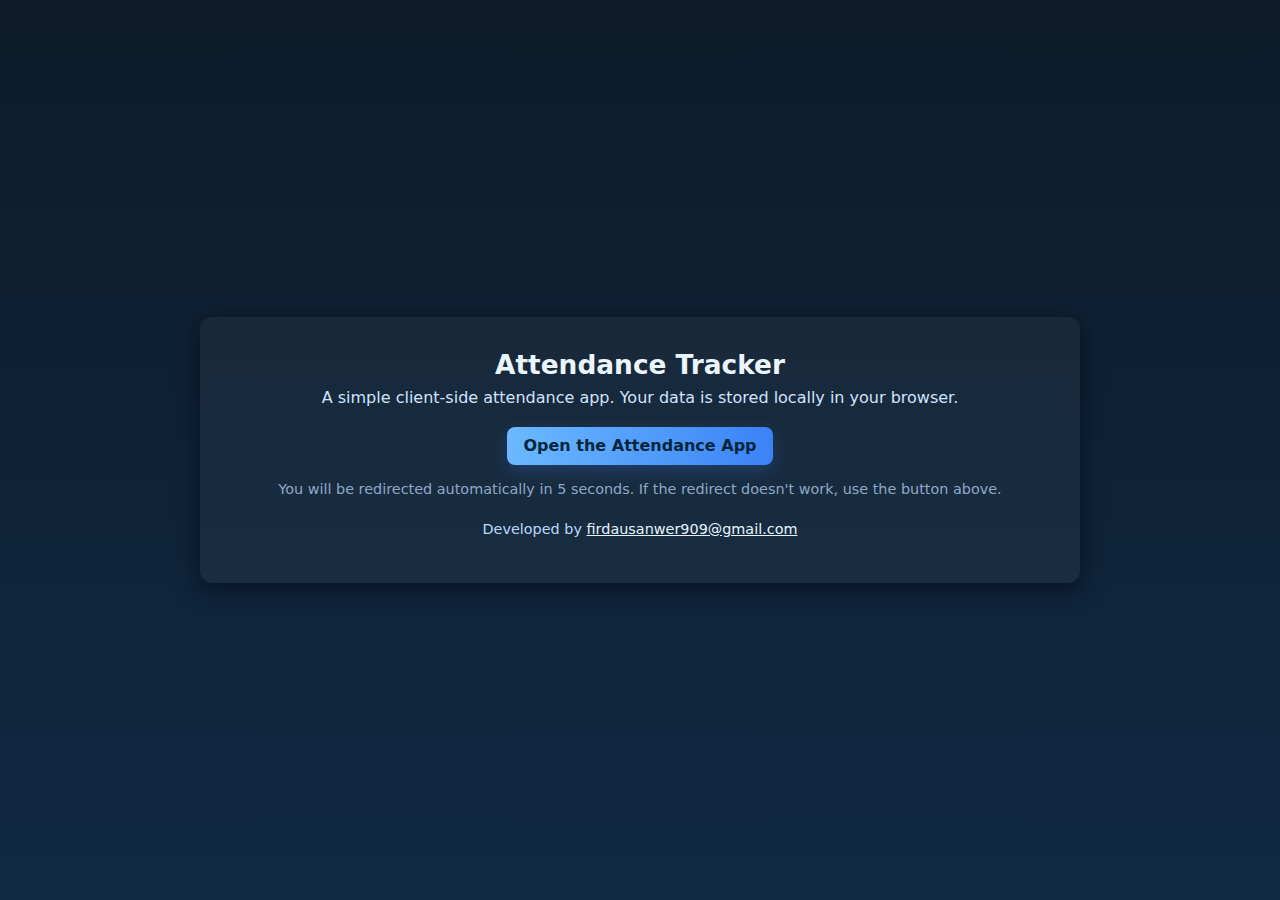
<file: index.html>
<!doctype html>
<html lang="en">
  <head>
    <meta charset="utf-8" />
    <meta name="viewport" content="width=device-width,initial-scale=1" />
    <title>Attendance Tracker — Home</title>
    <meta http-equiv="refresh" content="5;url=attendance.html" />
    <link rel="stylesheet" href="css/style.css" />
    <style>
      /* small overrides to center contents on the landing page */
      body.landing {
        display: flex;
        align-items: center;
        justify-content: center;
        min-height: 100vh;
        padding: 2rem;
        background: linear-gradient(180deg, #0d1b2a 0%, #102a43 100%);
        color: #e6eef8;
      }
      .landing .card {
        max-width: 880px;
        width: 100%;
        background: rgba(255,255,255,0.04);
        border-radius: 12px;
        padding: 2rem;
        box-shadow: 0 6px 24px rgba(2,6,23,0.6);
        text-align: center;
      }
      .landing h1 { margin: 0 0 0.5rem 0; font-size: 1.65rem; }
      .landing p.lead { margin: 0 0 1.25rem 0; color: #cfe3ff; }
      .btn-cta {
        display: inline-block;
        background: linear-gradient(90deg,#6bb9ff,#3b82f6);
        color: #04263b;
        padding: 0.6rem 1rem;
        border-radius: 8px;
        text-decoration: none;
        font-weight: 600;
        box-shadow: 0 6px 18px rgba(59,130,246,0.24);
      }
      .meta-note { margin-top: 1rem; font-size: 0.9rem; color: #90a8c7; }
    </style>
  </head>
  <body class="landing">
    <div class="card">
      <h1>Attendance Tracker</h1>
      <p class="lead">A simple client-side attendance app. Your data is stored locally in your browser.</p>
      <p>
        <a class="btn-cta" href="attendance.html">Open the Attendance App</a>
      </p>
      <p class="meta-note">You will be redirected automatically in 5 seconds. If the redirect doesn't work, use the button above.</p>
      <p style="margin-top:1.5rem;font-size:0.9rem;color:#bcd7ff">Developed by <a href="mailto:firdausanwer909@gmail.com" style="color:#e6f4ff;text-decoration:underline">firdausanwer909@gmail.com</a></p>
    </div>

    <script>
      // Gentle UX: if user interacts, don't redirect.
      let redirect = true;
      window.addEventListener('click', ()=> redirect = false, {once:true});
      setTimeout(()=>{
        if (redirect) location.href = 'attendance.html';
      }, 5000);
    </script>
  </body>
</html>
</file>
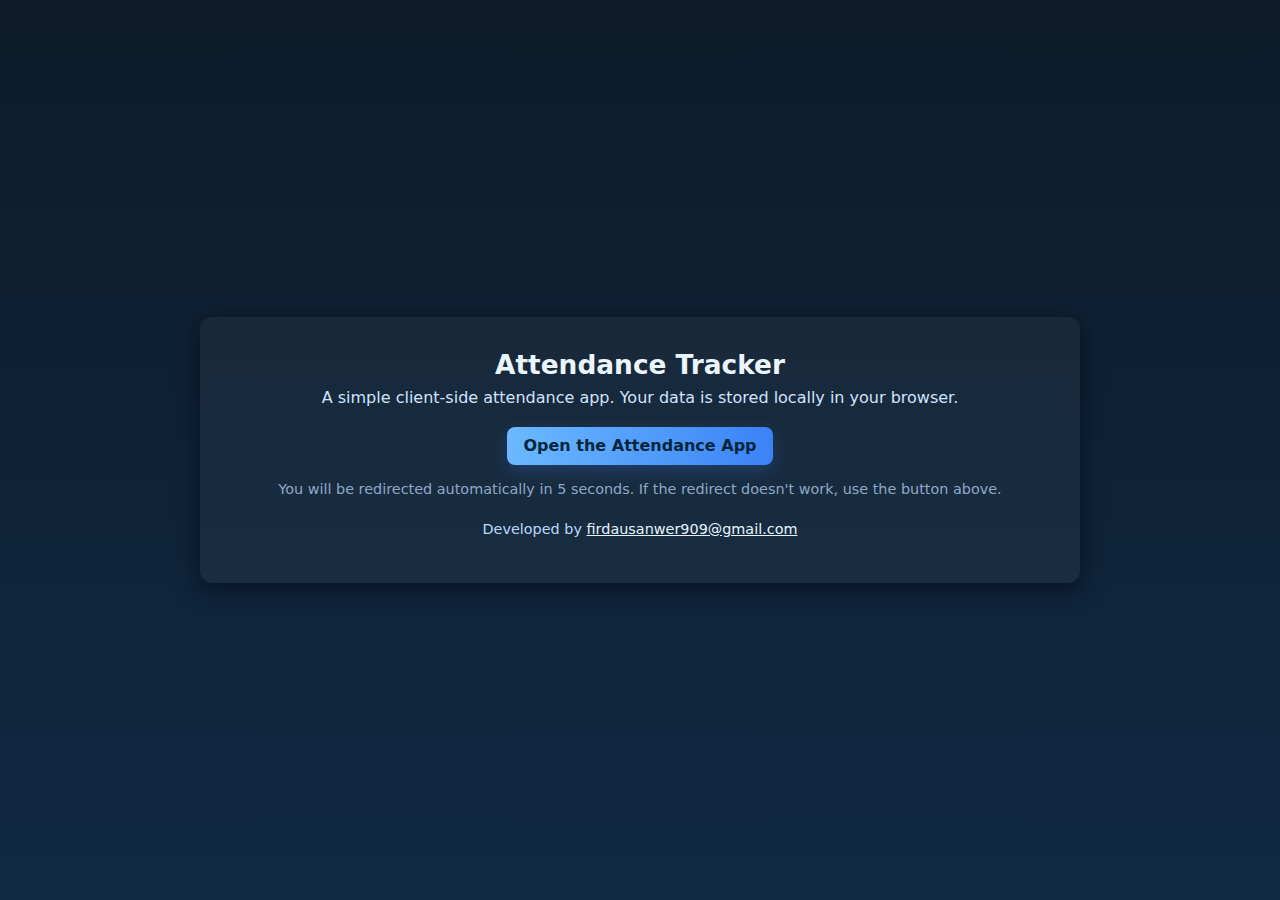
<file: WEB/index.html>
<!doctype html>
<html lang="en">
  <head>
    <meta charset="utf-8" />
    <meta name="viewport" content="width=device-width,initial-scale=1" />
    <title>Attendance Tracker — Home</title>
    <meta http-equiv="refresh" content="5;url=attendance.html" />
    <link rel="stylesheet" href="css/style.css" />
    <style>
      /* small overrides to center contents on the landing page */
      body.landing {
        display: flex;
        align-items: center;
        justify-content: center;
        min-height: 100vh;
        padding: 2rem;
        background: linear-gradient(180deg, #0d1b2a 0%, #102a43 100%);
        color: #e6eef8;
      }
      .landing .card {
        max-width: 880px;
        width: 100%;
        background: rgba(255,255,255,0.04);
        border-radius: 12px;
        padding: 2rem;
        box-shadow: 0 6px 24px rgba(2,6,23,0.6);
        text-align: center;
      }
      .landing h1 { margin: 0 0 0.5rem 0; font-size: 1.65rem; }
      .landing p.lead { margin: 0 0 1.25rem 0; color: #cfe3ff; }
      .btn-cta {
        display: inline-block;
        background: linear-gradient(90deg,#6bb9ff,#3b82f6);
        color: #04263b;
        padding: 0.6rem 1rem;
        border-radius: 8px;
        text-decoration: none;
        font-weight: 600;
        box-shadow: 0 6px 18px rgba(59,130,246,0.24);
      }
      .meta-note { margin-top: 1rem; font-size: 0.9rem; color: #90a8c7; }
    </style>
  </head>
  <body class="landing">
    <div class="card">
      <h1>Attendance Tracker</h1>
      <p class="lead">A simple client-side attendance app. Your data is stored locally in your browser.</p>
      <p>
        <a class="btn-cta" href="attendance.html">Open the Attendance App</a>
      </p>
      <p class="meta-note">You will be redirected automatically in 5 seconds. If the redirect doesn't work, use the button above.</p>
      <p style="margin-top:1.5rem;font-size:0.9rem;color:#bcd7ff">Developed by <a href="mailto:firdausanwer909@gmail.com" style="color:#e6f4ff;text-decoration:underline">firdausanwer909@gmail.com</a></p>
    </div>

    <script>
      // Gentle UX: if user interacts, don't redirect.
      let redirect = true;
      window.addEventListener('click', ()=> redirect = false, {once:true});
      setTimeout(()=>{
        if (redirect) location.href = 'attendance.html';
      }, 5000);
    </script>
  </body>
</html>
</file>
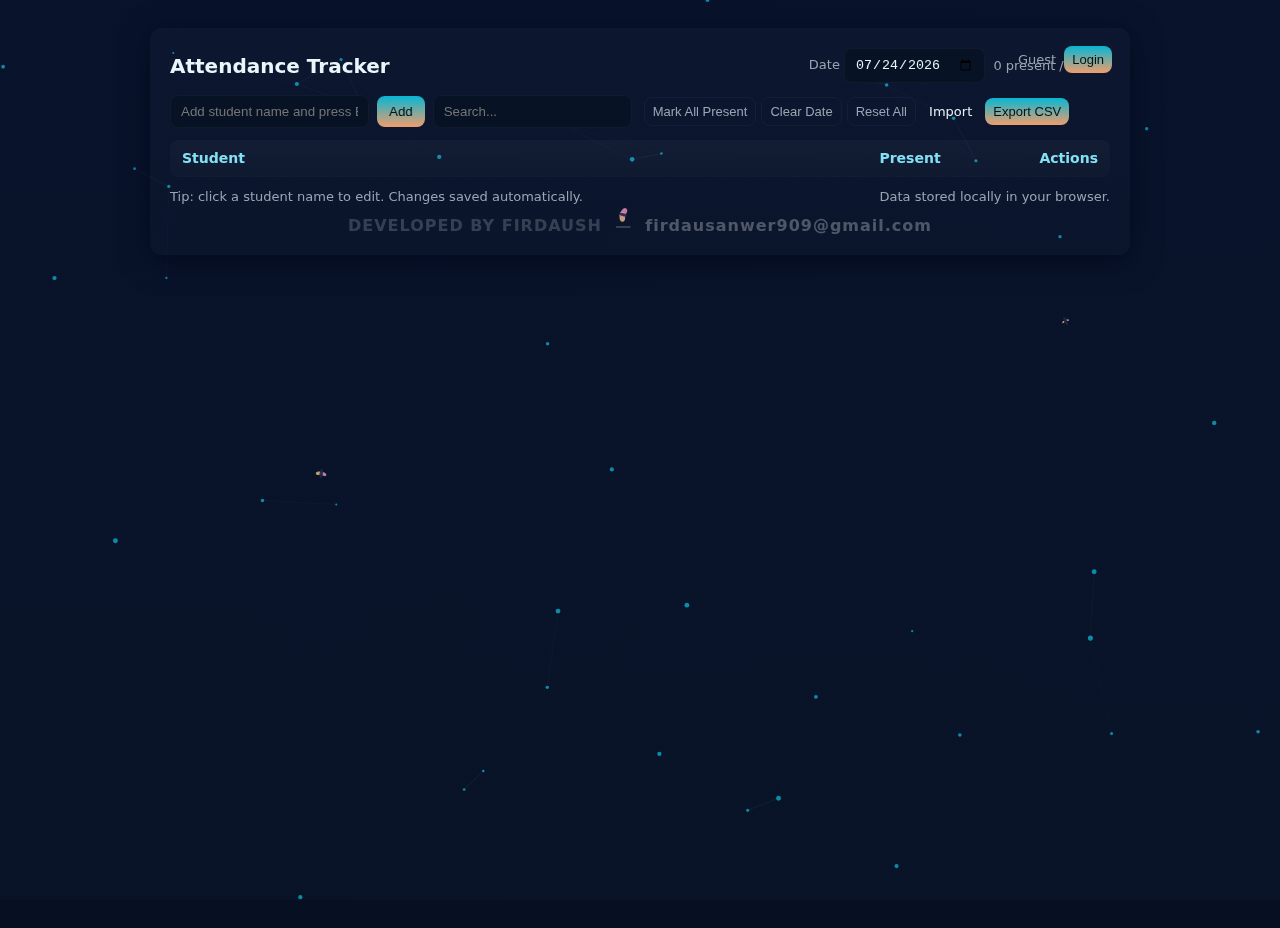
<file: attendance.html>
<!doctype html>
<html lang="en">
  <head>
    <meta charset="utf-8" />
    <meta name="viewport" content="width=device-width,initial-scale=1" />
    <title>Attendance Tracker</title>
    <link rel="stylesheet" href="css/style.css">
  </head>
  <body>
  <canvas id="bg-canvas" aria-hidden="true"></canvas>
  <div class="wrap" role="application" aria-label="Attendance tracker">
      <div class="account">
        <span id="acctName" class="muted">Guest</span>
        <button id="loginBtn" class="small">Login</button>
        <button id="logoutBtn" class="small" style="display:none">Logout</button>
      </div>
      <header>
        <h1>Attendance Tracker</h1>
        <div class="controls">
          <label class="muted">Date
            <input id="date" type="date" />
          </label>
          <div class="muted" id="stats">0 present / 0 total</div>
        </div>
      </header>

      <div class="row">
        <div class="left">
          <input id="nameInput" type="text" placeholder="Add student name and press Enter" />
          <button id="addBtn">Add</button>
          <input id="search" class="search" type="text" placeholder="Search..." />
        </div>

        <div class="right">
          <button id="markAll" class="ghost small">Mark All Present</button>
          <button id="clearDate" class="ghost small">Clear Date</button>
          <button id="clearAll" class="ghost small">Reset All</button>
          <label class="ghost small file-label">
            Import <input id="importFile" class="file" type="file" accept=".csv,text/csv" />
          </label>
          <button id="exportCsv" class="small">Export CSV</button>
        </div>
      </div>

      <table id="tbl" aria-live="polite">
        <thead>
          <tr>
            <th class="name">Student</th>
            <th class="present">Present</th>
            <th class="actions">Actions</th>
          </tr>
        </thead>
        <tbody id="tbody"></tbody>
      </table>

      <footer>
        <div class="muted">Tip: click a student name to edit. Changes saved automatically.</div>
        <div class="muted">Data stored locally in your browser.</div>
      </footer>
  <div class="credit">DEVELOPED BY FIRDAUSH &nbsp;—&nbsp; <a class="credit-link" href="mailto:firdausanwer909@gmail.com">firdausanwer909@gmail.com</a></div>
    </div>

    <script src="js/app.js" defer></script>
    <!-- Auth modal -->
    <div id="authModal" class="modal" aria-hidden="true">
      <div class="modal-content" role="dialog" aria-modal="true" aria-labelledby="authTitle">
        <h2 id="authTitle">Login or Register</h2>
        <div class="tabs">
          <button id="tabLogin" class="active">Login</button>
          <button id="tabRegister">Register</button>
        </div>
        <div class="form" id="loginForm">
          <label>Username<input id="loginUser" type="text" /></label>
          <label>Password<input id="loginPass" type="password" /></label>
          <div class="actions"><button id="doLogin">Login</button><button id="closeAuth" class="ghost">Close</button></div>
        </div>
        <div class="form" id="regForm" style="display:none">
          <label>Username<input id="regUser" type="text" /></label>
          <label>Password<input id="regPass" type="password" /></label>
          <label>Confirm<input id="regPass2" type="password" /></label>
          <div class="actions"><button id="doRegister">Register</button><button id="closeAuth2" class="ghost">Close</button></div>
        </div>
        <div id="authMsg" class="muted small"></div>
      </div>
    </div>
  </body>
</html>
</file>
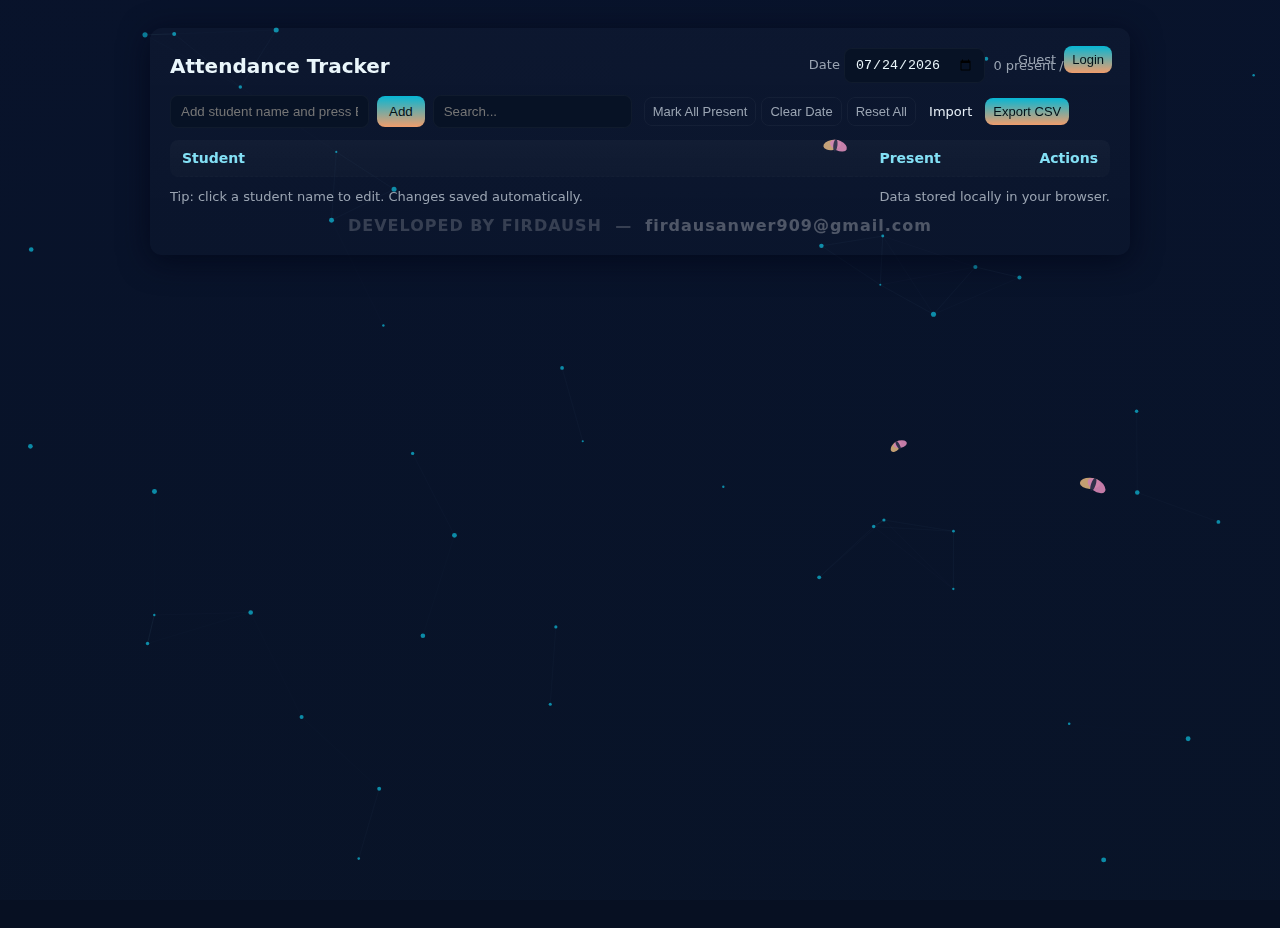
<file: WEB/attendance.html>
<!doctype html>
<html lang="en">
  <head>
    <meta charset="utf-8" />
    <meta name="viewport" content="width=device-width,initial-scale=1" />
    <title>Attendance Tracker</title>
    <link rel="stylesheet" href="css/style.css">
  </head>
  <body>
  <canvas id="bg-canvas" aria-hidden="true"></canvas>
  <div class="wrap" role="application" aria-label="Attendance tracker">
      <div class="account">
        <span id="acctName" class="muted">Guest</span>
        <button id="loginBtn" class="small">Login</button>
        <button id="logoutBtn" class="small" style="display:none">Logout</button>
      </div>
      <header>
        <h1>Attendance Tracker</h1>
        <div class="controls">
          <label class="muted">Date
            <input id="date" type="date" />
          </label>
          <div class="muted" id="stats">0 present / 0 total</div>
        </div>
      </header>

      <div class="row">
        <div class="left">
          <input id="nameInput" type="text" placeholder="Add student name and press Enter" />
          <button id="addBtn">Add</button>
          <input id="search" class="search" type="text" placeholder="Search..." />
        </div>

        <div class="right">
          <button id="markAll" class="ghost small">Mark All Present</button>
          <button id="clearDate" class="ghost small">Clear Date</button>
          <button id="clearAll" class="ghost small">Reset All</button>
          <label class="ghost small file-label">
            Import <input id="importFile" class="file" type="file" accept=".csv,text/csv" />
          </label>
          <button id="exportCsv" class="small">Export CSV</button>
        </div>
      </div>

      <table id="tbl" aria-live="polite">
        <thead>
          <tr>
            <th class="name">Student</th>
            <th class="present">Present</th>
            <th class="actions">Actions</th>
          </tr>
        </thead>
        <tbody id="tbody"></tbody>
      </table>

      <footer>
        <div class="muted">Tip: click a student name to edit. Changes saved automatically.</div>
        <div class="muted">Data stored locally in your browser.</div>
      </footer>
  <div class="credit">DEVELOPED BY FIRDAUSH &nbsp;—&nbsp; <a class="credit-link" href="mailto:firdausanwer909@gmail.com">firdausanwer909@gmail.com</a></div>
    </div>

    <script src="js/app.js" defer></script>
    <!-- Auth modal -->
    <div id="authModal" class="modal" aria-hidden="true">
      <div class="modal-content" role="dialog" aria-modal="true" aria-labelledby="authTitle">
        <h2 id="authTitle">Login or Register</h2>
        <div class="tabs">
          <button id="tabLogin" class="active">Login</button>
          <button id="tabRegister">Register</button>
        </div>
        <div class="form" id="loginForm">
          <label>Username<input id="loginUser" type="text" /></label>
          <label>Password<input id="loginPass" type="password" /></label>
          <div class="actions"><button id="doLogin">Login</button><button id="closeAuth" class="ghost">Close</button></div>
        </div>
        <div class="form" id="regForm" style="display:none">
          <label>Username<input id="regUser" type="text" /></label>
          <label>Password<input id="regPass" type="password" /></label>
          <label>Confirm<input id="regPass2" type="password" /></label>
          <div class="actions"><button id="doRegister">Register</button><button id="closeAuth2" class="ghost">Close</button></div>
        </div>
        <div id="authMsg" class="muted small"></div>
      </div>
    </div>
  </body>
</html>
</file>
<file: css/style.css>
:root{--bg:#0f1724;--card:#0b1220;--accent:#06b6d4;--muted:#9aa4b2;--good:#10b981}
*{box-sizing:border-box}
html,body{height:100%;margin:0;font-family:Inter,system-ui,Segoe UI,Roboto,Helvetica,Arial;color:#e6eef6;background:linear-gradient(180deg,#071026 0%,#071022 100%)}
.wrap{max-width:980px;margin:28px auto;padding:20px;background:linear-gradient(180deg,rgba(255,255,255,0.02),rgba(255,255,255,0.01));border-radius:12px;box-shadow:0 6px 30px rgba(2,6,23,0.7);position:relative;z-index:2}
/* background canvas sits behind the UI */
#bg-canvas{position:fixed;left:0;top:0;width:100%;height:100%;z-index:1;pointer-events:none;mix-blend-mode:screen;opacity:0.8}

.account{position:absolute;right:18px;top:18px;display:flex;gap:8px;align-items:center}

/* Modal */
.modal{position:fixed;left:0;top:0;width:100%;height:100%;display:flex;align-items:center;justify-content:center;z-index:10;background:rgba(2,6,23,0.45);backdrop-filter: blur(4px)}
.modal[aria-hidden="true"]{display:none}
.modal-content{background:var(--card);padding:18px;border-radius:10px;width:320px;color:#eaf6fb}
.modal h2{margin-top:0}
.modal .tabs{display:flex;gap:8px;margin-bottom:8px}
.modal .tabs button{flex:1;padding:8px;border-radius:6px;border:0;background:transparent;color:var(--muted)}
.modal .tabs button.active{background:rgba(255,255,255,0.03);color:#eaf6fb}
.modal .form label{display:block;margin-bottom:8px}
.modal input[type="text"],.modal input[type="password"]{width:100%;padding:8px;border-radius:6px;border:1px solid rgba(255,255,255,0.04);background:#071225;color:inherit}
.modal .actions{display:flex;gap:8px;justify-content:flex-end;margin-top:8px}
.modal .muted{margin-top:8px}
header{display:flex;gap:16px;align-items:center;justify-content:space-between;margin-bottom:12px}
h1{font-size:20px;margin:0;color:#eaf6fb}
.controls{display:flex;gap:8px;align-items:center;flex-wrap:wrap}
input[type="text"], input[type="date"], select{background:#071225;border:1px solid rgba(255,255,255,0.04);color:#eaf6fb;padding:8px 10px;border-radius:8px}
button{background:linear-gradient(180deg,var(--accent),#f09d6c);border:0;color:#021219;padding:8px 12px;border-radius:8px;cursor:pointer}
button.ghost{background:transparent;border:1px solid rgba(255,255,255,0.04);color:var(--muted)}
.row{display:flex;gap:12px;align-items:center;margin-bottom:12px;flex-wrap:wrap}
.left{display:flex;gap:8px;align-items:center}
table{width:100%;border-collapse:collapse;background:linear-gradient(180deg,rgba(255,255,255,0.01),transparent);border-radius:8px;overflow:hidden}
th,td{padding:10px 12px;text-align:left;border-bottom:1px dashed rgba(255,255,255,0.02);color:#dbeaf0;font-size:14px}
th{background:rgba(255,255,255,0.02);font-weight:600;color:#83e0f5}
.name{min-width:220px}
.present{width:120px;text-align:center}
.actions{width:140px;text-align:right}
.counter{font-weight:700;color:var(--good)}
.muted{color:var(--muted);font-size:13px}
.small{font-size:13px;padding:6px 8px}
.inline-edit{background:transparent;border:0;color:inherit;padding:0;font:inherit}
.search{min-width:180px}
.file{display:none}
.file-label{display:inline-flex;align-items:center;gap:8px;cursor:pointer}
footer{margin-top:12px;display:flex;justify-content:space-between;align-items:center;color:var(--muted);font-size:13px}
@media(max-width:640px){.left{flex-direction:column;align-items:flex-start}.actions{width:auto}}

.credit{margin-top:12px;text-align:center;color:rgba(255,255,255,0.18);font-weight:700;letter-spacing:1px}
.credit-link{color:rgba(255,255,255,0.28);text-decoration:none;font-weight:600}
.credit-link:hover{color:var(--accent);text-decoration:underline}
</file>
<file: WEB/css/style.css>
:root{--bg:#0f1724;--card:#0b1220;--accent:#06b6d4;--muted:#9aa4b2;--good:#10b981}
*{box-sizing:border-box}
html,body{height:100%;margin:0;font-family:Inter,system-ui,Segoe UI,Roboto,Helvetica,Arial;color:#e6eef6;background:linear-gradient(180deg,#071026 0%,#071022 100%)}
.wrap{max-width:980px;margin:28px auto;padding:20px;background:linear-gradient(180deg,rgba(255,255,255,0.02),rgba(255,255,255,0.01));border-radius:12px;box-shadow:0 6px 30px rgba(2,6,23,0.7);position:relative;z-index:2}
/* background canvas sits behind the UI */
#bg-canvas{position:fixed;left:0;top:0;width:100%;height:100%;z-index:1;pointer-events:none;mix-blend-mode:screen;opacity:0.8}

.account{position:absolute;right:18px;top:18px;display:flex;gap:8px;align-items:center}

/* Modal */
.modal{position:fixed;left:0;top:0;width:100%;height:100%;display:flex;align-items:center;justify-content:center;z-index:10;background:rgba(2,6,23,0.45);backdrop-filter: blur(4px)}
.modal[aria-hidden="true"]{display:none}
.modal-content{background:var(--card);padding:18px;border-radius:10px;width:320px;color:#eaf6fb}
.modal h2{margin-top:0}
.modal .tabs{display:flex;gap:8px;margin-bottom:8px}
.modal .tabs button{flex:1;padding:8px;border-radius:6px;border:0;background:transparent;color:var(--muted)}
.modal .tabs button.active{background:rgba(255,255,255,0.03);color:#eaf6fb}
.modal .form label{display:block;margin-bottom:8px}
.modal input[type="text"],.modal input[type="password"]{width:100%;padding:8px;border-radius:6px;border:1px solid rgba(255,255,255,0.04);background:#071225;color:inherit}
.modal .actions{display:flex;gap:8px;justify-content:flex-end;margin-top:8px}
.modal .muted{margin-top:8px}
header{display:flex;gap:16px;align-items:center;justify-content:space-between;margin-bottom:12px}
h1{font-size:20px;margin:0;color:#eaf6fb}
.controls{display:flex;gap:8px;align-items:center;flex-wrap:wrap}
input[type="text"], input[type="date"], select{background:#071225;border:1px solid rgba(255,255,255,0.04);color:#eaf6fb;padding:8px 10px;border-radius:8px}
button{background:linear-gradient(180deg,var(--accent),#f09d6c);border:0;color:#021219;padding:8px 12px;border-radius:8px;cursor:pointer}
button.ghost{background:transparent;border:1px solid rgba(255,255,255,0.04);color:var(--muted)}
.row{display:flex;gap:12px;align-items:center;margin-bottom:12px;flex-wrap:wrap}
.left{display:flex;gap:8px;align-items:center}
table{width:100%;border-collapse:collapse;background:linear-gradient(180deg,rgba(255,255,255,0.01),transparent);border-radius:8px;overflow:hidden}
th,td{padding:10px 12px;text-align:left;border-bottom:1px dashed rgba(255,255,255,0.02);color:#dbeaf0;font-size:14px}
th{background:rgba(255,255,255,0.02);font-weight:600;color:#83e0f5}
.name{min-width:220px}
.present{width:120px;text-align:center}
.actions{width:140px;text-align:right}
.counter{font-weight:700;color:var(--good)}
.muted{color:var(--muted);font-size:13px}
.small{font-size:13px;padding:6px 8px}
.inline-edit{background:transparent;border:0;color:inherit;padding:0;font:inherit}
.search{min-width:180px}
.file{display:none}
.file-label{display:inline-flex;align-items:center;gap:8px;cursor:pointer}
footer{margin-top:12px;display:flex;justify-content:space-between;align-items:center;color:var(--muted);font-size:13px}
@media(max-width:640px){.left{flex-direction:column;align-items:flex-start}.actions{width:auto}}

.credit{margin-top:12px;text-align:center;color:rgba(255,255,255,0.18);font-weight:700;letter-spacing:1px}
.credit-link{color:rgba(255,255,255,0.28);text-decoration:none;font-weight:600}
.credit-link:hover{color:var(--accent);text-decoration:underline}
</file>
